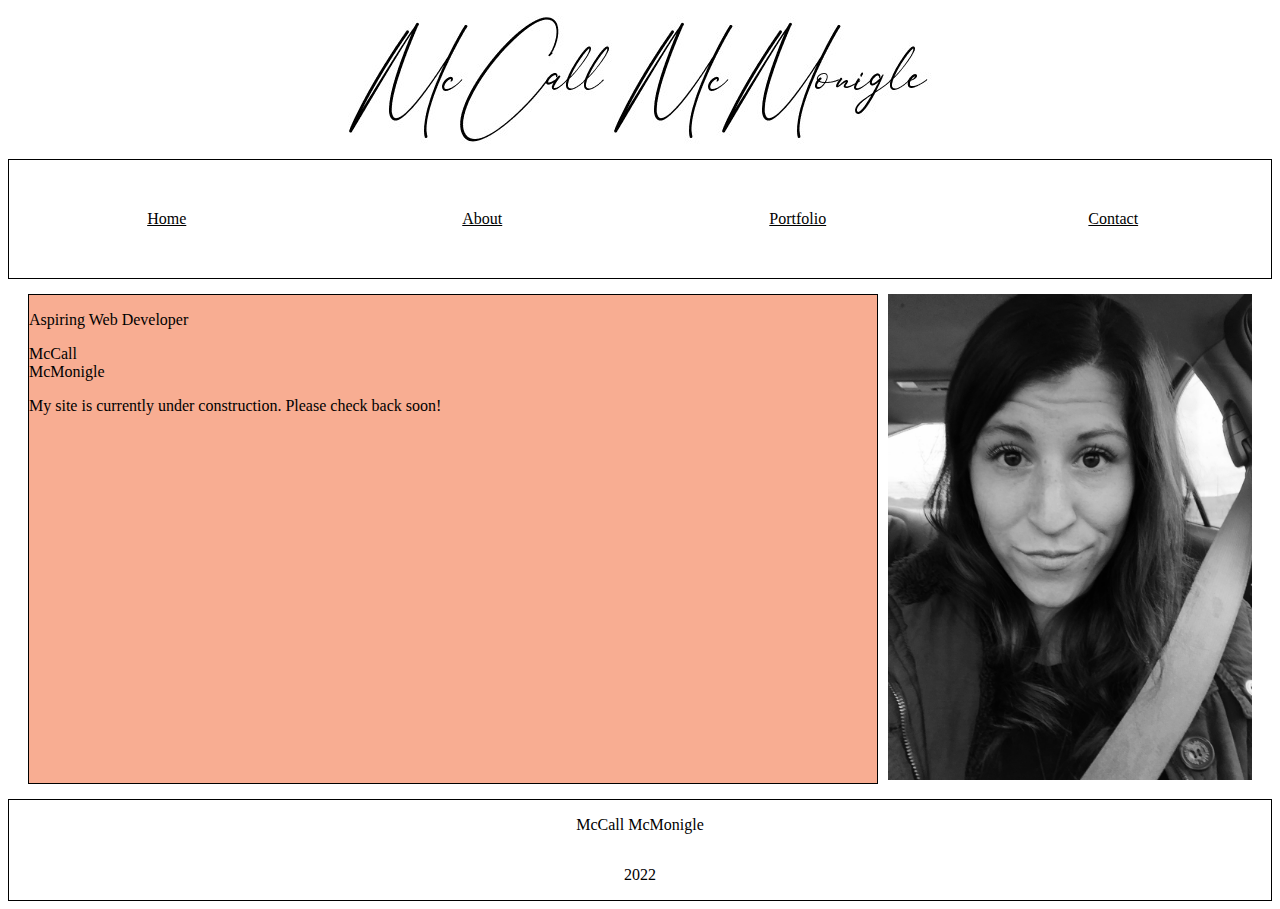
<file: index.html>
<!DOCTYPE html>
<html lang="en">

<head>
    <meta charset="UTF-8">
    <meta http-equiv="X-UA-Compatible" content="IE=edge">
    <meta name="viewport" content="width=device-width, initial-scale=1.0">
    <title>McCall McMonigle</title>
    <link rel="stylesheet" href="style.css">
</head>

<body>
    <div class="grid-container">

        <header class="header-container">
            <div class="logo-center">
                <img src="assets/mccall-mcmonigle-logo.jpg" alt="">
            </div>

            <!-- <nav class="navigation-bar"> 
            <div class="">
                <a href="index.html"> Home</a>
            </div>
            <div class="">
                <a href="about.html"> About </a>
            </div>
            <div class="">
                <a href="portfolio.html"> Portfolio </a>
            </div>
            <div class="">
                <a href="contact.html"> Contact </a>
            </div>
            </nav>-->

            <!-- I need to add something above here to be above the main nav bar.  Maybe a search box and the social buttons
             -->
            <nav class="nav-bar">

                <div class="link-wrapper">

                    <a href="index.html"> Home</a>
                    <a href="about.html"> About </a>
                    <a href="portfolio.html"> Portfolio </a>
                    <a href="contact.html"> Contact </a>
                </div>
            </nav>


        </header>
        <main class="main-container-home">

            <div class="section-container-home">
                <p>Aspiring Web Developer</p>
                <p>McCall
                    <br>McMonigle
                </p>
                <p> My site is currently under construction. Please check back soon!

                </p>


            </div>
            <div class="image-gallery2">
                <img src="assets/IMG_E7284.JPG" alt="Picture of Me" width="100%" height="auto">


                <!-- This section is displaying our image that we set in the CSS -->
            </div>

        </main>

        <footer class="footer-container">
            <div>
                <div class="footer-container2">
                    <p>McCall McMonigle</p>
                </div>
                <div class="footer-container3">
                    <p>2022</p>
                </div>
            </div>


        </footer>


    </div>



</body>


</html>
</file>
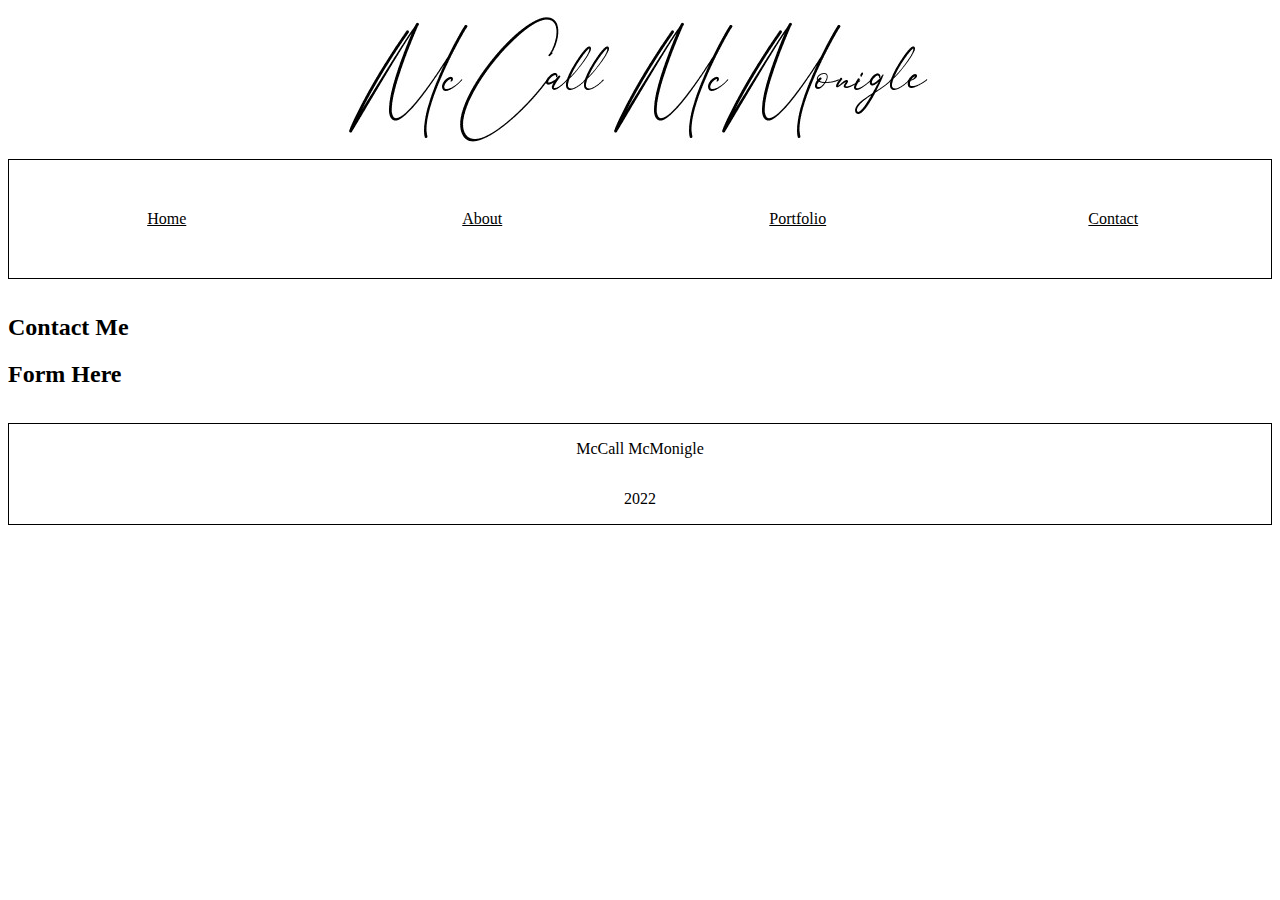
<file: contact.html>
<!DOCTYPE html>
<html lang="en">

<head>
    <meta charset="UTF-8">
    <meta http-equiv="X-UA-Compatible" content="IE=edge">
    <meta name="viewport" content="width=device-width, initial-scale=1.0">
    <title>McCall McMonigle</title>
    <link rel="stylesheet" href="style.css">
</head>

<body>
    <div class="grid-container">

        <header class="header-container">
            <div class="logo-center">
                <img src="assets/mccall-mcmonigle-logo.jpg" alt="">
            </div>



            <nav class="nav-bar">

                <div class="link-wrapper">

                    <a href="index.html"> Home</a>
                    <a href="about.html"> About </a>
                    <a href="portfolio.html"> Portfolio </a>
                    <a href="contact.html"> Contact </a>
                </div>
            </nav>
        </header>
        <main class="main-container">
            <h2>Contact Me
            </h2>
            <h2>Form Here
            </h2>
            <form action=""></form>


        </main>




    </div>

    <footer class="footer-container">
        <div>
            <div class="footer-container2">
                <p>McCall McMonigle</p>
            </div>
            <div class="footer-container3">
                <p>2022</p>
            </div>
        </div>


    </footer>

</body>


</html>
</file>
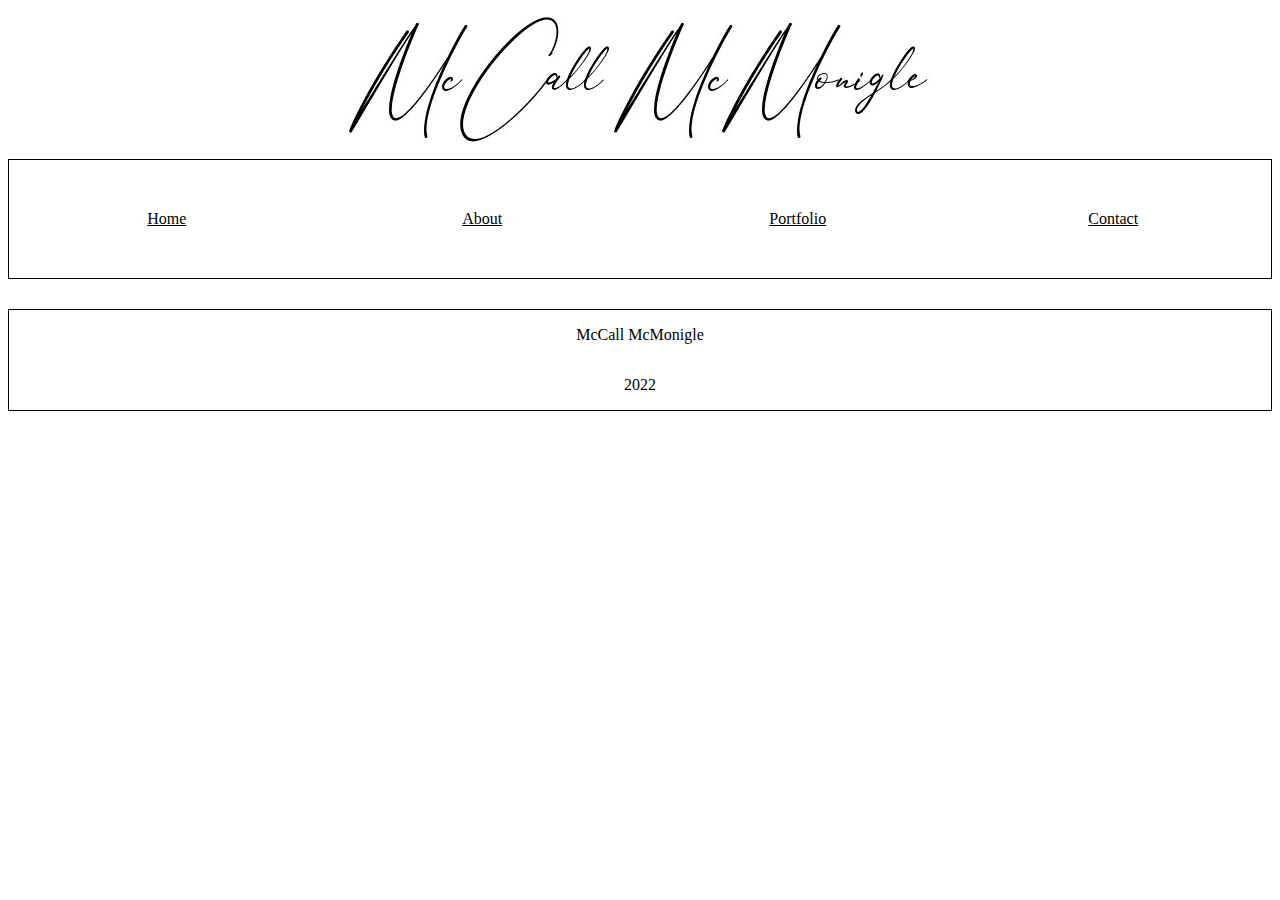
<file: portfolio.html>
<!DOCTYPE html>
<html lang="en">

<head>
    <meta charset="UTF-8">
    <meta http-equiv="X-UA-Compatible" content="IE=edge">
    <meta name="viewport" content="width=device-width, initial-scale=1.0">
    <title>McCall McMonigle</title>
    <link rel="stylesheet" href="style.css">
</head>

<body>
    <div class="grid-container">

        <header class="header-container">
            <div class="logo-center">
                <img src="assets/mccall-mcmonigle-logo.jpg" alt="">
            </div>



            <nav class="nav-bar">

                <div class="link-wrapper">

                    <a href="index.html"> Home</a>
                    <a href="about.html"> About </a>
                    <a href="portfolio.html"> Portfolio </a>
                    <a href="contact.html"> Contact </a>
                </div>
            </nav>

        </header>
        <main class="main-container">

        </main>
        <footer class="footer-container">
            <div>
                <div class="footer-container2">
                    <p>McCall McMonigle</p>
                </div>
                <div class="footer-container3">
                    <p>2022</p>
                </div>
            </div>


        </footer>





    </div>



</body>


</html>
</file>
<file: style.css>
/*  
body{
  background-color: black;
  color: white;
    font-family: Verdana, Geneva, Tahoma, sans-serif;
}*/


.grid-container {
    display: grid;
    /* grid-template-columns: 70% 30%; */
    grid-template-areas: 
      'header header'
      'main main'
      'footer footer';
      /* justify-content: center; */
    grid-row-gap: 15px;
  }
  
  .header-container {
    grid-area: header;
    
  }
  .nav-bar{ 
    border: 1px solid black;
    /* display: flex; */
    justify-content: center;
    padding-top: 50px;
    padding-bottom: 50px;
    }
    .logo-center{
      /* display: block; 
      margin-left: auto;
      margin-right: auto;
      width: 26%; */
      display: flex;
      justify-content: center;
    }
    
    /* .navigation-bar { 
      border: 1px solid lightgray;
    height: 35px;
    background-color: white;
    color: #000000;
      display:flex;
      justify-content: space-around;
      align-items: center;
      padding: 0px 40px;
    }*/
    
    
    
    
    
    a{
      width: 120px;
      color: black;
      text-align: center;
    }

    
    .link-wrapper{
      display: flex;
      justify-content: space-around;
      align-items: center;
    }


  
  .image-gallery { 
      grid-area:sidebar ;
    
      /* height: 500px; */
    }
    
    .image-gallery2{
      grid-area: image-gallery;

    }
    
    

  .footer-container {
    border: 1px solid black;
       grid-area: footer; 
      grid-row-gap: 15px;
      
}
.footer-container2{
display: flex;
  align-items:center ;
  justify-content:center ;
}
.footer-container3{
  display: flex;
  align-items:center ;
  justify-content:center ;
}
.main-container-home {
  margin-left: 25px;  
  margin-right: 25px;
    grid-area: main;
    display: grid;
   grid-template-columns: 70% 30%; 
    grid-template-areas:
    'aboutme image-gallery';
    grid-gap: 10px;
    justify-content: center;

}

  
  .main-container-about {
    margin-left: 25px;  
    margin-right: 25px;
      grid-area: main;
      display: grid;
      grid-template-columns: 70% 30%;
      grid-template-areas:
      'aboutme sidebar';
      grid-gap: 10px;

  }
  .section-container-home {
    border: 1px solid black;

        /* margin-left: 100px; */
    grid-area: aboutme;
      background-color: rgba(248, 167, 138, 0.932);  
     /* background-image: url(assets/background-floral.jpg);   */
      /* background-size: 100% auto;   */
   ;
     }
 
     .section-container :nth-child(1){
       font-size: 45px;
     }
     .section-container :nth-child(2){
      font-size: 75px;
    }
    .section-container :nth-child(3){
      font-size: 20px;
    }

    .section-container-about{
      border: 1px solid black;
      grid-area: aboutme ;
background-color: rgba(248, 167, 138, 0.932);

    }
</file>
